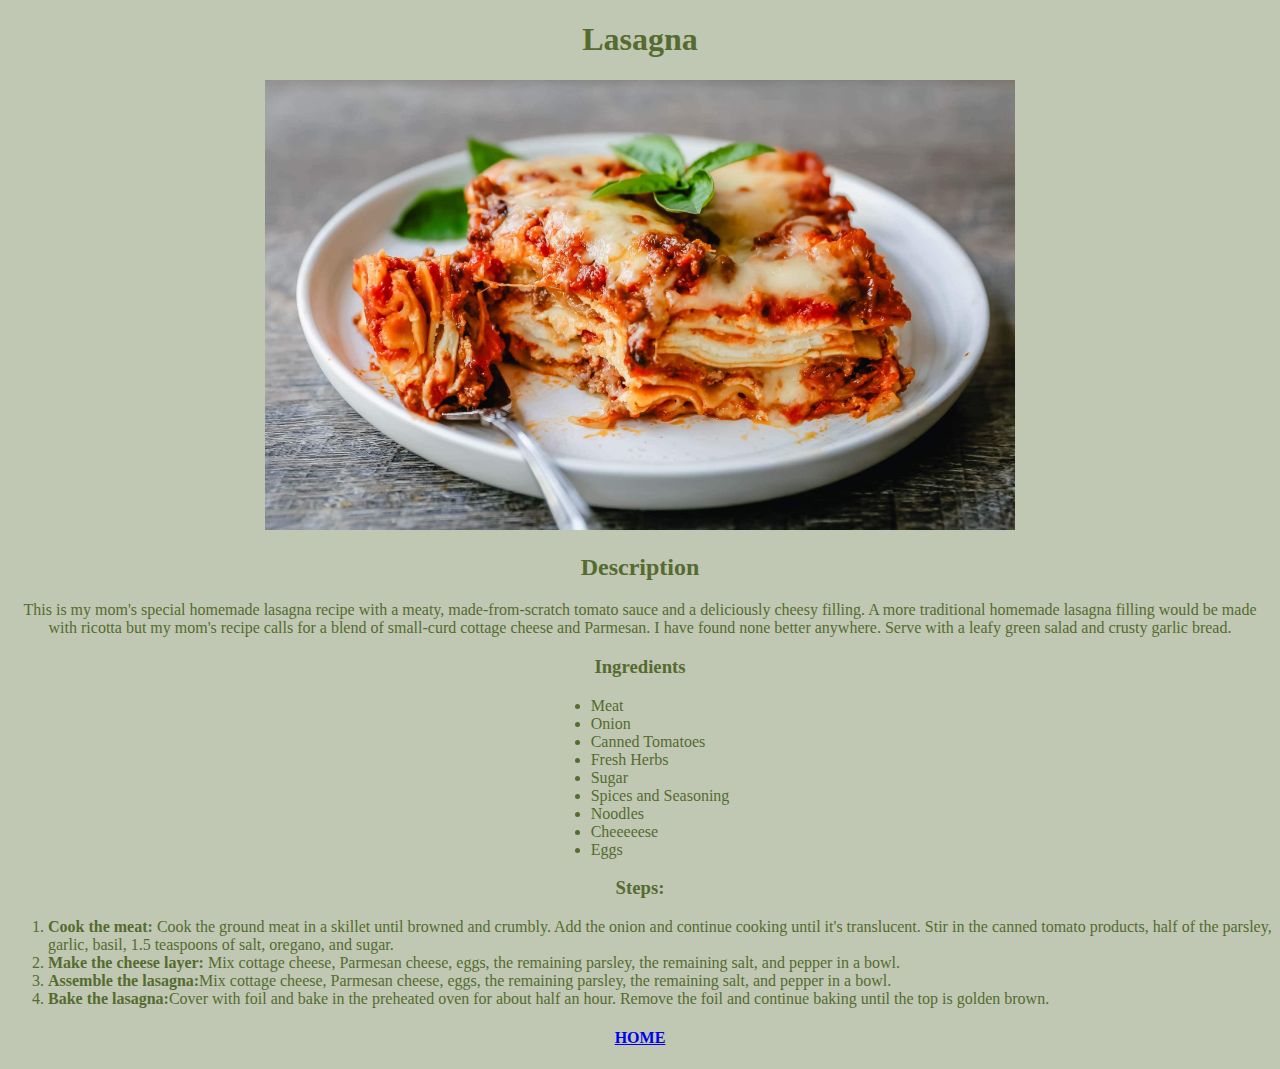
<file: recipes/lasagna.html>
<!DOCTYPE html>
<html lang="en">
<head>
    <meta charset="UTF-8">
    <link rel="stylesheet" href="../style.css">
    <title>Lasagna | Odin Recipes</title>
</head>
<body>
    <h1>Lasagna</h1>
    <img src="../images/lasagna.jpg" alt="Image of a beautiful lasagna" width="750">
    <h2>Description</h2>
    <p>This is my mom's special homemade lasagna recipe with a meaty, made-from-scratch 
        tomato sauce and a deliciously cheesy filling. A more traditional homemade lasagna 
        filling would be made with ricotta but my mom's recipe calls for a blend of small-curd 
        cottage cheese and Parmesan. I have found none better anywhere. Serve with a leafy green salad and 
        crusty garlic bread.
    </p>

    <h3>Ingredients</h3>
    <ul>
        <li>Meat</li>
        <li>Onion</li>
        <li>Canned Tomatoes</li>
        <li>Fresh Herbs</li>
        <li>Sugar</li>
        <li>Spices and Seasoning</li>
        <li>Noodles</li>
        <li>Cheeeeese</li>
        <li>Eggs</li>
    </ul>

    <h3>Steps:</h3>
    <ol>
        <li><strong>Cook the meat:</strong> Cook the ground meat in a skillet until browned and crumbly. Add the onion and continue 
            cooking until it's translucent. Stir in the canned tomato products, half of the parsley, garlic, basil, 
            1.5 teaspoons of salt, oregano, and sugar.</li>
        <li><strong>Make the cheese layer:</strong> Mix cottage cheese, Parmesan cheese, eggs, the remaining parsley, the remaining salt, and pepper in a bowl. </li>
        <li><strong>Assemble the lasagna:</strong>Mix cottage cheese, Parmesan cheese, eggs, the remaining parsley, the remaining salt, and pepper in a bowl.</li>
        <li><strong>Bake the lasagna:</strong>Cover with foil and bake in the preheated oven for about half an hour. Remove the foil and continue baking until the top is golden brown.</li>
    </ol>
    <a href="../index.html"><h4>HOME</h4></a>
</body>
</html>
</file>
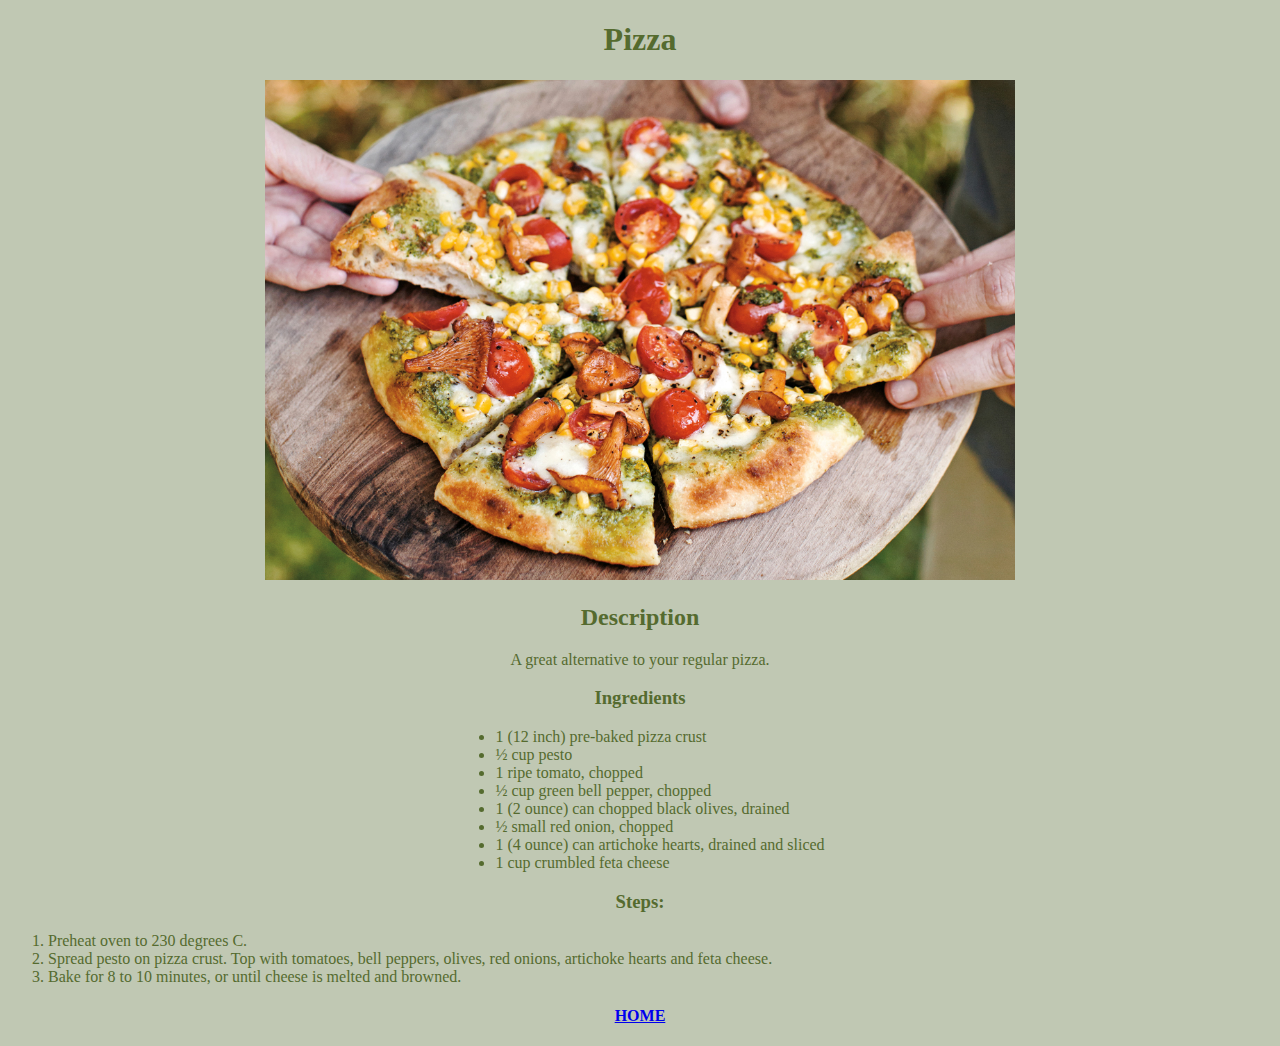
<file: recipes/pizza.html>
<!DOCTYPE html>
<html lang="en">
<head>
    <meta charset="UTF-8">
    <link rel="stylesheet" href="../style.css">
    <title>Pizza | Odin Recipes</title>
</head>
<body>
    <h1>Pizza</h1>
    <img src="../images/pizza.jpeg" alt="Image of a great pesto pizza" width="750">
    <h2>Description</h2>
    <p>A great alternative to your regular pizza.
    </p>

    <h3>Ingredients</h3>
    <ul>
        <li>1 (12 inch) pre-baked pizza crust</li>
 
        <li>½ cup pesto</li>
             
        <li>1 ripe tomato, chopped</li>
             
        <li>½ cup green bell pepper, chopped</li>
             
        <li>1 (2 ounce) can chopped black olives, drained</li>
             
        <li>½ small red onion, chopped</li>
             
        <li>1 (4 ounce) can artichoke hearts, drained and sliced</li>
             
        <li>1 cup crumbled feta cheese</li>
    </ul>

    <h3>Steps:</h3>
    <ol>
        <li>Preheat oven to 230 degrees C.</li>
        <li>Spread pesto on pizza crust. Top with tomatoes, bell peppers, olives, red onions, artichoke hearts and feta cheese.</li>
        <li>Bake for 8 to 10 minutes, or until cheese is melted and browned.</li>
    </ol>
    <a href="../index.html"><h4>HOME</h4></a>
</body>
</html>
</file>
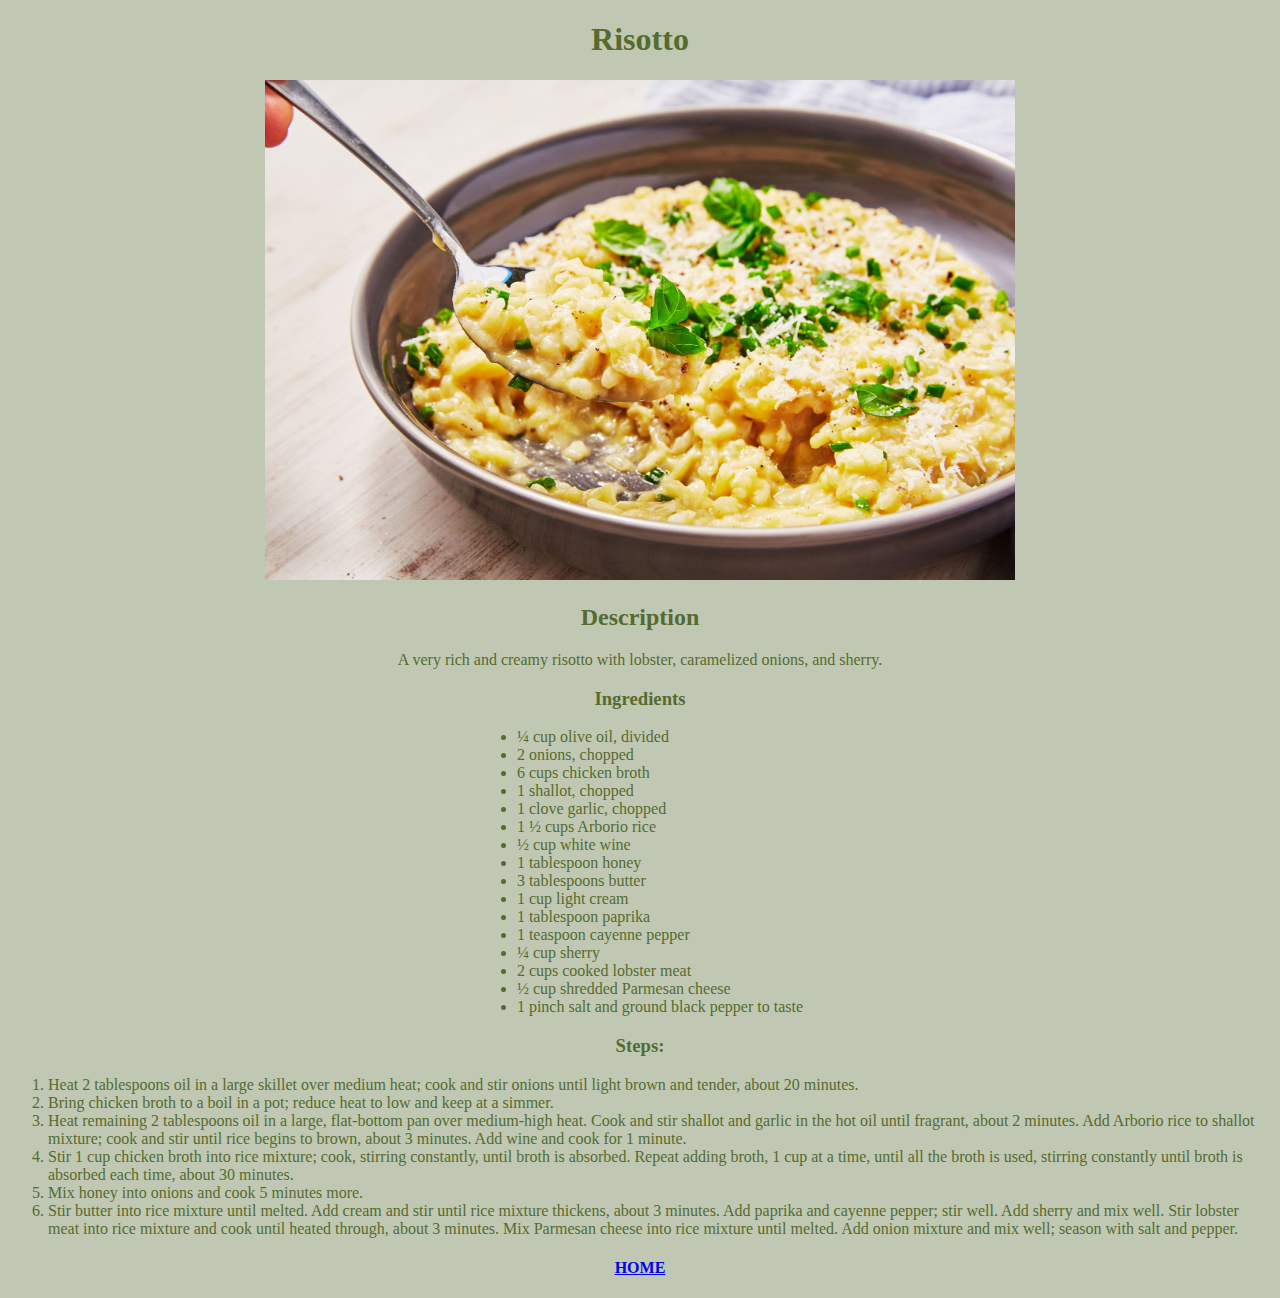
<file: recipes/risotto.html>
<!DOCTYPE html>
<html lang="en">
<head>
    <meta charset="UTF-8">
    <link rel="stylesheet" href="../style.css">
    <title>Risotto | Odin Recipes</title>
</head>
<body>
    <h1>Risotto</h1>
    <img src="../images/risotto.jpeg" alt="Image of a delicious risotto" width="750">
    <h2>Description</h2>
    <p>A very rich and creamy risotto with lobster, caramelized onions, and sherry.</p>

    <h3>Ingredients</h3>
    <ul>
        <li>¼ cup olive oil, divided</li>
 
        <li>2 onions, chopped</li>
         
        <li>6 cups chicken broth</li>
         
        <li>1 shallot, chopped</li>
         
        <li>1 clove garlic, chopped</li>
         
        <li>1 ½ cups Arborio rice</li>
         
        <li>½ cup white wine</li>
         
        <li>1 tablespoon honey</li>
         
        <li>3 tablespoons butter</li>
         
        <li>1 cup light cream</li>
         
        <li>1 tablespoon paprika</li>
         
        <li>1 teaspoon cayenne pepper</li>
         
        <li>¼ cup sherry</li>
         
        <li>2 cups cooked lobster meat</li>
         
        <li>½ cup shredded Parmesan cheese</li>
         
        <li>1 pinch salt and ground black pepper to taste</li>
    </ul>

    <h3>Steps:</h3>
    <ol>
        <li>Heat 2 tablespoons oil in a large skillet over medium heat; cook and stir onions until light brown and tender, about 20 minutes.</li>

        <li>Bring chicken broth to a boil in a pot; reduce heat to low and keep at a simmer. </li>

        <li>Heat remaining 2 tablespoons oil in a large, flat-bottom pan over medium-high heat. Cook and stir shallot and garlic in the hot oil 
            until fragrant, about 2 minutes. Add Arborio rice to shallot mixture; cook and stir until rice begins to brown, about 3 minutes. 
            Add wine and cook for 1 minute.</li>

        <li>Stir 1 cup chicken broth into rice mixture; cook, stirring constantly, until broth is absorbed. Repeat adding broth, 1 cup at a time, 
            until all the broth is used, stirring constantly until broth is absorbed each time, about 30 minutes.</li>

        <li>Mix honey into onions and cook 5 minutes more.</li>

        <li>Stir butter into rice mixture until melted. Add cream and stir until rice mixture thickens, about 3 minutes. Add paprika and cayenne 
            pepper; stir well. Add sherry and mix well. Stir lobster meat into rice mixture and cook until heated through, about 3 minutes. Mix 
            Parmesan cheese into rice mixture until melted. Add onion mixture and mix well; season with salt and pepper.</li>
    </ol>
    <a href="../index.html"><h4>HOME</h4></a>
</body>
</html>
</file>
<file: style.css>
/*style.css*/

body{
    background-color: rgb(192, 200, 179);
    color: darkolivegreen;
    text-align: center;
    font-family: fantasy;
}

div h3{
    display: inline;
    margin-right: 4em;
    color: darkolivegreen;
}

a:visited{
    color: rgb(100, 120, 70);
}

ul{
    display: table; 
    margin: 0 auto;
    text-align: left;
}

ol{
    text-align: left;
}
</file>
